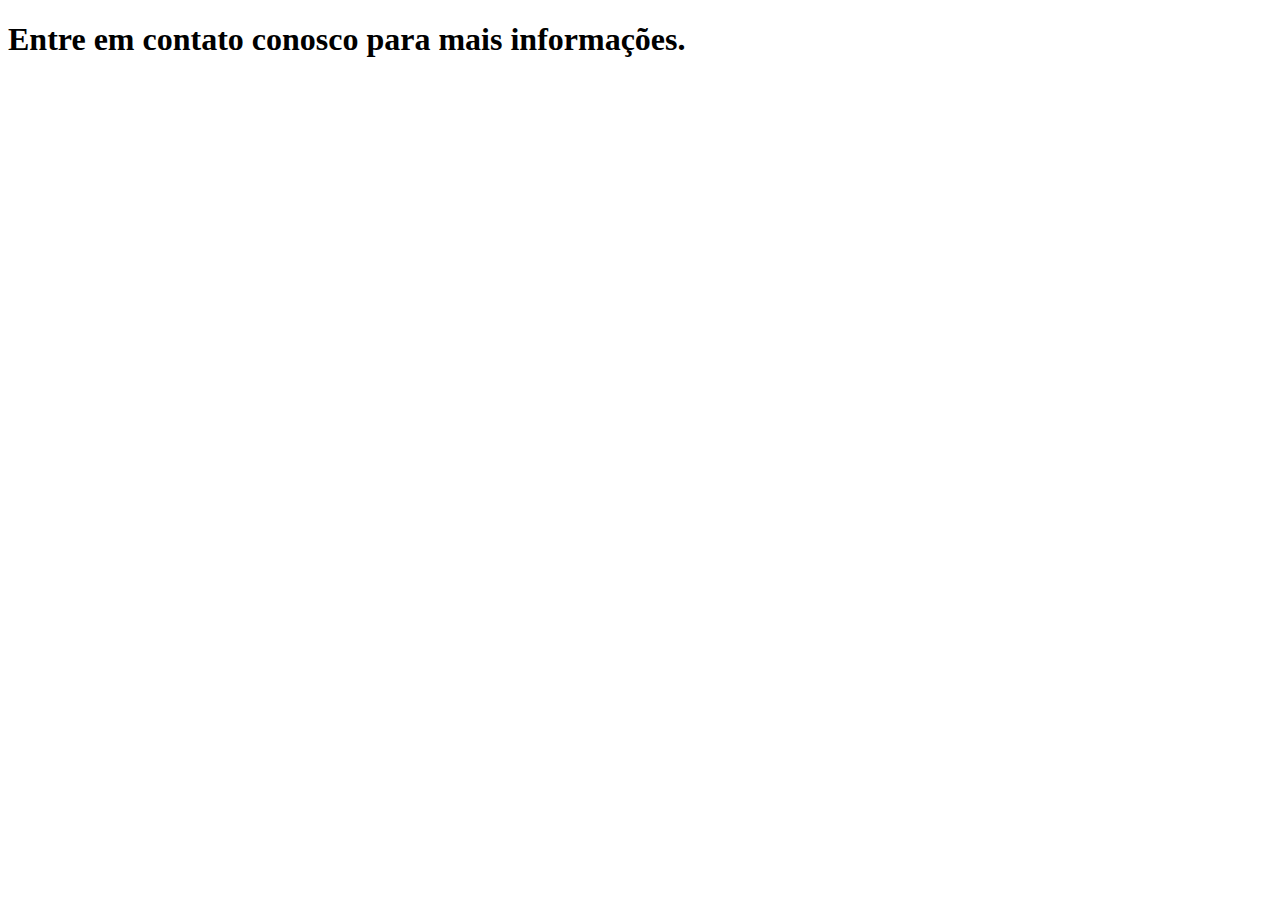
<file: contato.html>
<!DOCTYPE html>
<html lang="pt-BR">
<head>
    <meta charset="UTF-8">
    <meta name="viewport" content="width=device-width, initial-scale=1.0">
    <title>Document</title>
</head>
<body>
    <h1>Entre em contato conosco para mais informações.</h1>
</body>
</html>
</file>
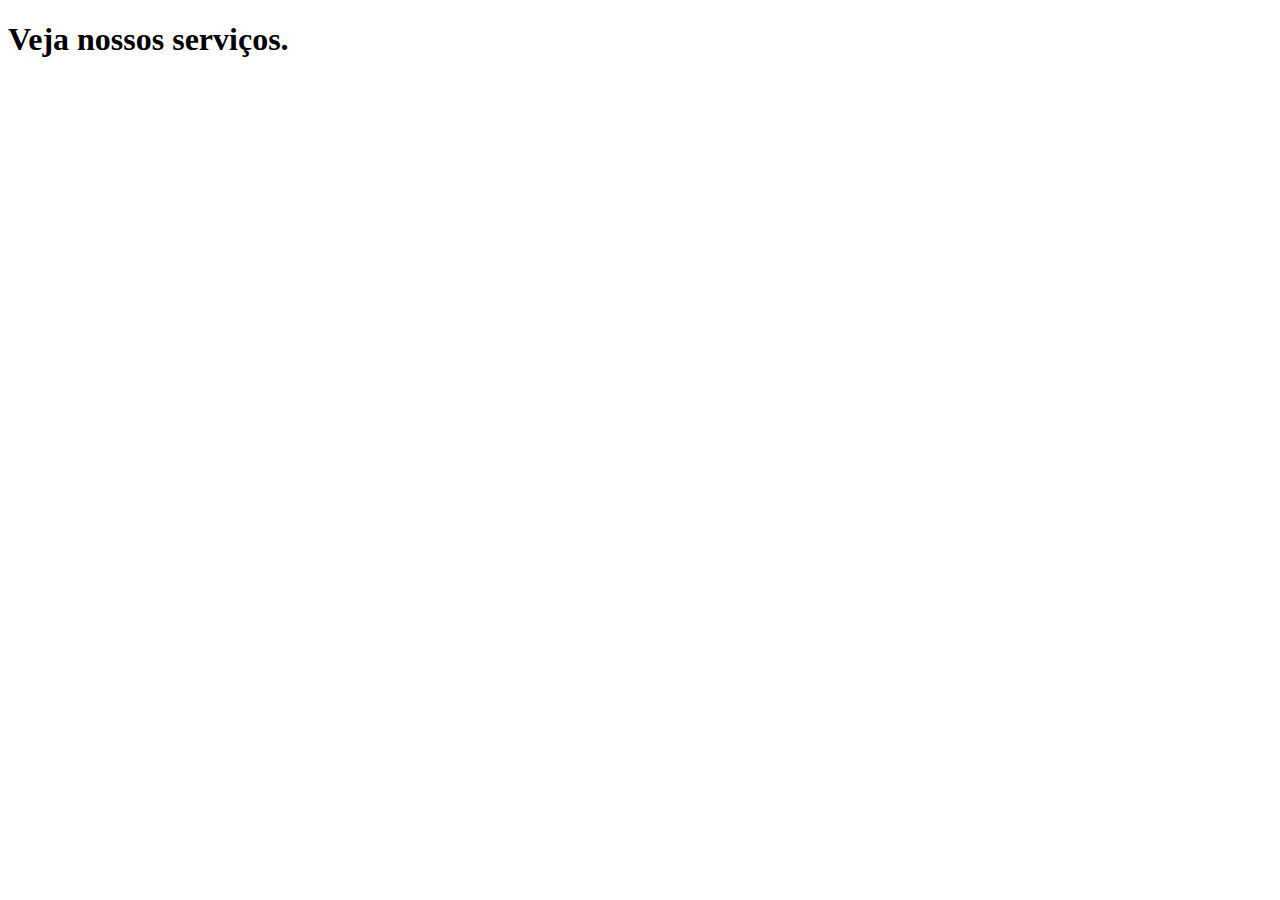
<file: servicos.html>
<!DOCTYPE html>
<html lang="pt-BR">
<head>
    <meta charset="UTF-8">
    <meta name="viewport" content="width=device-width, initial-scale=1.0">
    <title>Document</title>
</head>
<body>
    <h1>Veja nossos serviços.</h1>
</body>
</html>
</file>
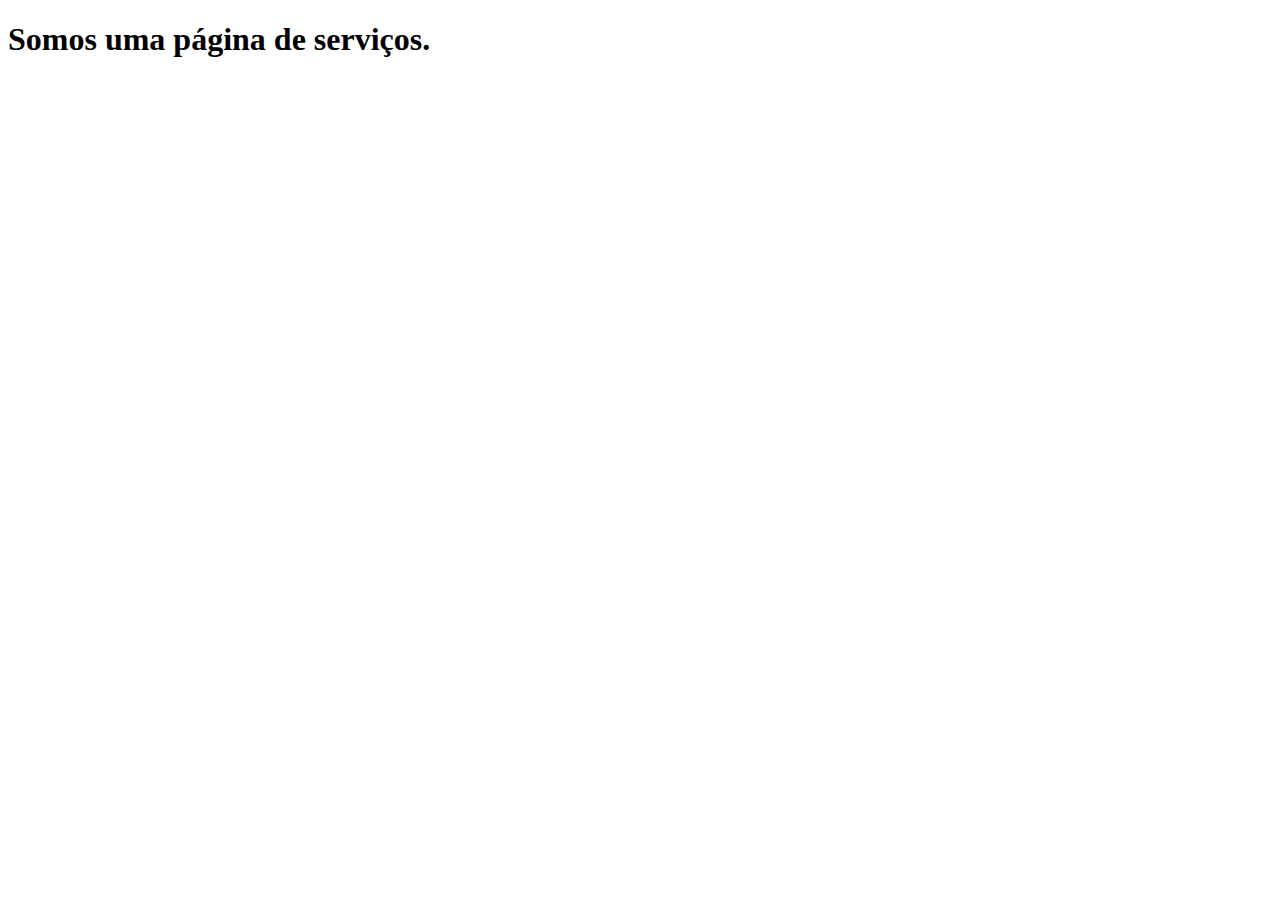
<file: sobre.html>
<!DOCTYPE html>
<html lang="pt-BR">
<head>
    <meta charset="UTF-8">
    <meta name="viewport" content="width=device-width, initial-scale=1.0">
    <title>Document</title>
</head>
<body>
    <h1>Somos uma página de serviços.</h1>
</body>
</html>
</file>
